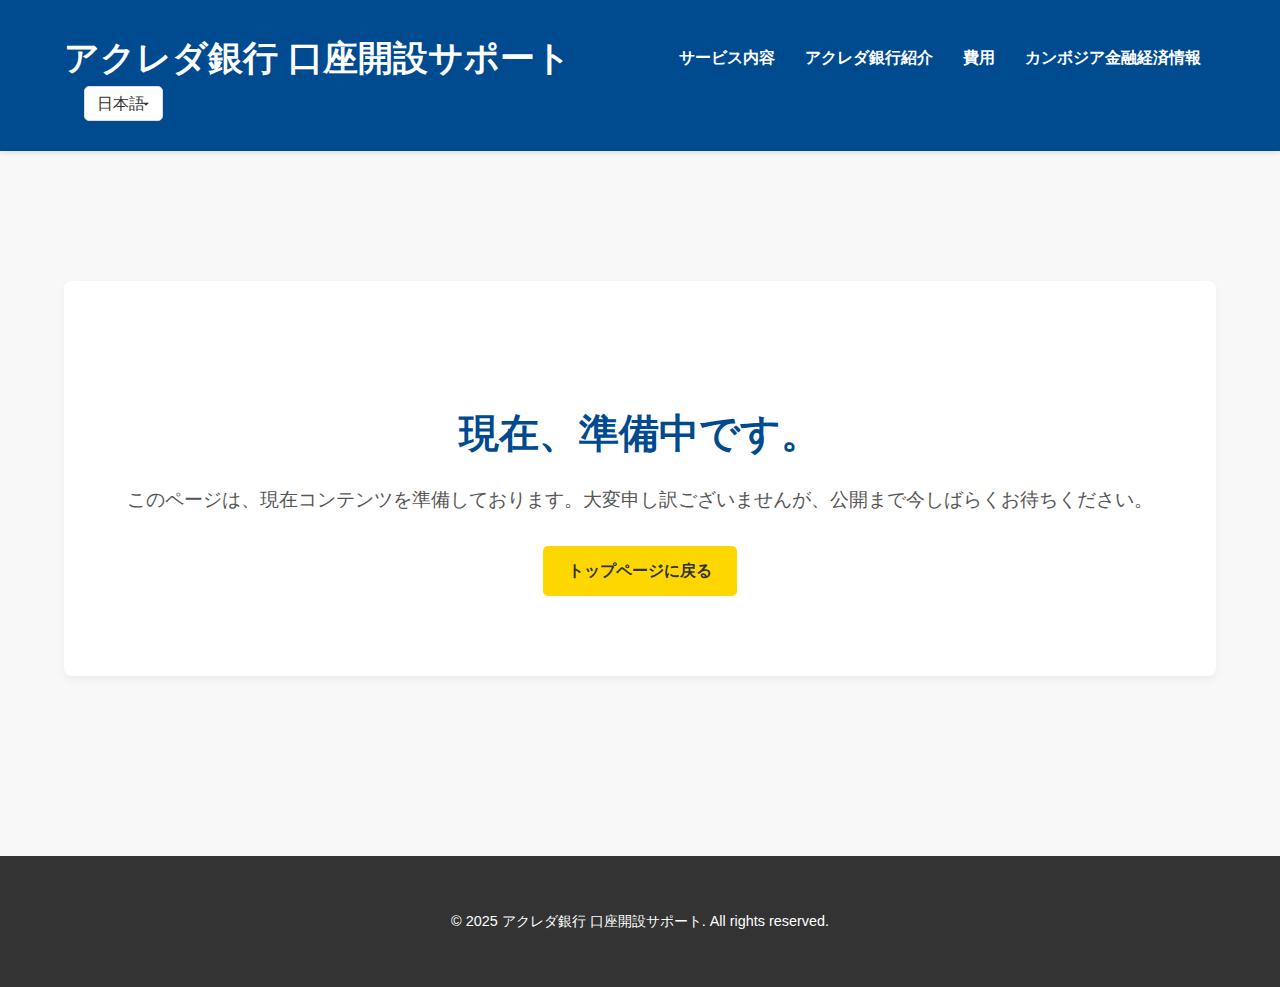
<file: pages/coming-soon.html>
<!DOCTYPE html>
<html lang="ja">
<head>
    <meta charset="UTF-8">
    <meta name="viewport" content="width=device-width, initial-scale=1.0">
    <title>準備中 - アクレダ銀行 口座開設サポート</title>
    <link rel="stylesheet" href="../css/style.css">
    <link rel="stylesheet" href="../css/language-switcher.css">
    <script src="../js/language-switcher.js" defer></script>
    <style>
        .coming-soon-content {
            text-align: center;
            padding: 80px 20px;
            background-color: #ffffff;
            border-radius: 8px;
            box-shadow: 0 4px 10px rgba(0,0,0,0.05);
            margin-top: 50px;
            margin-bottom: 50px;
        }
        .coming-soon-content h3 {
            color: #004A8F;
            font-size: 2.5em;
            margin-bottom: 20px;
        }
        .coming-soon-content p {
            font-size: 1.2em;
            color: #555;
            margin-bottom: 30px;
        }
        @media (max-width: 768px) {
            .coming-soon-content h3 {
                font-size: 2em;
            }
            .coming-soon-content p {
                font-size: 1em;
            }
        }
    </style>
</head>
<body>
    <header>
        <div class="container">
            <div class="logo">
                <h1>アクレダ銀行 口座開設サポート</h1>
            </div>
            <nav>
                <ul>
                    <li><a href="../index.html#services">サービス内容</a></li>
                    <li><a href="../index.html#acleda-info">アクレダ銀行紹介</a></li>
                    <li><a href="../index.html#fees">費用</a></li>
                    <li><a href="../index.html#economy">カンボジア金融経済情報</a></li>
                </ul>
            </nav>
            <div class="language-switcher">
                <select id="language-select">
                    <option value="ja">日本語</option>
                    <option value="en">English</option>
                    <option value="zh">中文</option>
                </select>
            </div>
        </div>
    </header>

    <main>
        <section class="section-padded">
            <div class="container">
                <div class="coming-soon-content">
                    <h3>現在、準備中です。</h3>
                    <p>このページは、現在コンテンツを準備しております。大変申し訳ございませんが、公開まで今しばらくお待ちください。</p>
                    <a href="../index.html" class="button">トップページに戻る</a>
                </div>
            </div>
        </section>
    </main>

    <footer>
        <div class="container">
            <p>&copy; 2025 アクレダ銀行 口座開設サポート. All rights reserved.</p>
        </div>
    </footer>
</body>
</html>
</file>
<file: css/style.css>
/* 基本設定 */
body {
    font-family: 'Helvetica Neue', Arial, sans-serif;
    margin: 0;
    padding: 0;
    line-height: 1.6;
    color: #333;
    background-color: #f8f8f8;
}

.container {
    width: 90%;
    max-width: 1200px;
    margin: 0 auto;
    padding: 20px 0;
}

/* ヘッダー */
header {
    background-color: #004A8F; /* アクレダ銀行のコーポレートカラーに近い青 */
    color: #fff;
    padding: 10px 0;
    box-shadow: 0 2px 5px rgba(0,0,0,0.1);
}

header .container {
    display: flex;
    justify-content: space-between;
    align-items: center;
    flex-wrap: wrap;
}

.logo {
    display: flex;
    align-items: center;
    margin-bottom: 0;
}

.logo h1 {
    font-size: 2.2em; /* ロゴがない分、タイトルを少し大きく */
    margin: 0;
    white-space: nowrap;
}

nav ul {
    list-style: none;
    margin: 0;
    padding: 0;
    display: flex;
    flex-wrap: wrap;
    justify-content: center;
}

nav ul li {
    margin: 0 15px;
}

nav ul li a {
    color: #fff;
    text-decoration: none;
    font-weight: bold;
    transition: color 0.3s ease;
    padding: 5px 0;
    display: block;
}

nav ul li a:hover {
    color: #ADD8E6;
}

/* ヒーローセクション */
#hero {
    background-color: #0066CC;
    color: #fff;
    text-align: center;
    padding: 80px 0;
    position: relative;
    overflow: hidden;
}

#hero::before {
    content: '';
    position: absolute;
    top: 0;
    left: 0;
    width: 100%;
    height: 100%;
    background: rgba(0, 0, 0, 0.2);
    z-index: 1;
}

#hero .container {
    position: relative;
    z-index: 2;
}

#hero h2 {
    font-size: 3em;
    margin-bottom: 15px;
    text-shadow: 2px 2px 4px rgba(0,0,0,0.3);
    color: #FFF; /* カンボジアの信頼をあなたに の文字色を白に */
}

#hero p {
    font-size: 1.2em;
    margin-bottom: 30px;
}

.button {
    display: inline-block;
    background-color: #FFD700;
    color: #333;
    padding: 12px 25px;
    text-decoration: none;
    border-radius: 5px;
    font-weight: bold;
    transition: background-color 0.3s ease;
}

.button:hover {
    background-color: #DAA520;
}

.button-secondary {
    background-color: #f0f0f0;
    color: #004A8F;
    border: 1px solid #004A8F;
}

.button-secondary:hover {
    background-color: #e0e0e0;
}


/* 各セクション */
.section-padded {
    padding: 60px 0;
}

.section-gray {
    background-color: #f0f4f7;
    padding: 60px 0;
}

h2 {
    font-size: 2.2em;
    color: #004A8F;
    text-align: center;
    margin-bottom: 40px;
    position: relative;
}

h2::after {
    content: '';
    position: absolute;
    bottom: -10px;
    left: 50%;
    transform: translateX(-50%);
    width: 60px;
    height: 3px;
    background-color: #FFD700;
}

/* サービス内容 */
#services p {
    max-width: 800px;
    margin: 0 auto 1em auto;
}

.service-links {
    display: flex;
    justify-content: center;
    flex-wrap: wrap;
    gap: 20px;
    margin-top: 30px;
}

.service-link-item {
    background-color: #fff;
    border: 1px solid #ddd;
    border-radius: 8px;
    padding: 30px;
    text-align: center;
    text-decoration: none;
    color: #004A8F;
    font-weight: bold;
    font-size: 1.1em;
    box-shadow: 0 4px 8px rgba(0,0,0,0.05);
    transition: transform 0.3s ease, box-shadow 0.3s ease;
    width: 220px;
    flex-shrink: 0;
    display: flex;
    align-items: center;
    justify-content: center;
    min-height: 120px;
}

.service-link-item:hover {
    transform: translateY(-5px);
    box-shadow: 0 8px 16px rgba(0,0,0,0.1);
    color: #003366;
}

/* アクレダ銀行紹介 */
.acleda-content {
    display: flex;
    flex-direction: column;
    align-items: center;
    gap: 25px;
    text-align: center; /* 銀行写真とサブ見出しを中央寄せに保つため */
}

.acleda-bank-photo {
    max-width: 100%;
    height: auto;
    border-radius: 8px;
    box-shadow: 0 4px 10px rgba(0,0,0,0.1);
}

/* アクレダ銀行紹介セクションのサブ見出し */
.acleda-content h3 {
    color: #004A8F;
    font-size: 1.4em;
    margin-top: 40px;
    margin-bottom: 15px;
    text-align: center;
}

.acleda-content p {
    max-width: 800px;
    margin: 0 auto;
    font-size: 1.05em;
    text-align: left; /* 段落は左寄せで読みやすく */
    margin-bottom: 1em; /* 段落間のスペース */
}

/* アクレダ銀行紹介セクション内のリスト */
.acleda-content ul {
    list-style: disc inside;
    text-align: left;
    max-width: 800px;
    margin: 0 auto 20px auto;
    padding-left: 20px;
}

.acleda-content ul li {
    margin-bottom: 5px;
}


/* 費用 */
.fee-details {
    background-color: #fff;
    border: 1px solid #ddd;
    border-radius: 8px;
    padding: 30px;
    max-width: 600px;
    margin: 0 auto;
    text-align: center;
    box-shadow: 0 4px 8px rgba(0,0,0,0.05);
}

.fee-details p {
    margin: 10px 0;
    font-size: 1.1em;
}

.fee-details .note {
    font-size: 0.9em;
    color: #666;
}

/* カンボジア金融経済情報 */
#economy p {
    text-align: left; /* 左揃えに変更 */
    max-width: 800px;
    margin: 0 auto 1.5em auto; /* 段落ごとの下余白 */
}
/* 最後の段落のみ、ボタンとの間隔を調整 */
#economy p:last-of-type {
    margin-bottom: 30px;
}


/* フッター */
footer {
    background-color: #333;
    color: #fff;
    text-align: center;
    padding: 20px 0;
    margin-top: 50px;
    font-size: 0.9em;
}

/* 下層ページ専用スタイル */
.sub-page-content {
    background-color: #fff;
    padding: 40px;
    border-radius: 8px;
    box-shadow: 0 4px 10px rgba(0,0,0,0.05);
    margin-top: 30px;
}

.sub-page-content h3 {
    color: #004A8F;
    font-size: 1.8em;
    margin-bottom: 25px;
    text-align: center;
}

/* セクションの説明文や注意書き (下層ページ用) */
.section-description, .section-note {
    text-align: left; /* 基本的に左揃え */
    max-width: 800px;
    margin: 1em auto;
    font-size: 1.1em;
}

.section-note {
    font-size: 0.95em;
    color: #666;
    margin-bottom: 2em; /* お手続きフローと必要書類の間にスペース */
    text-align: left; /* 下層ページの注釈も左揃え */
}

/* 手続きフローの画像 */
.procedure-content embed,
.procedure-content img {
    display: block;
    margin: 0 auto;
    max-width: 100%;
    height: auto;
    border: 1px solid #ddd;
    box-shadow: 0 2px 5px rgba(0,0,0,0.1);
}

/* 書類リストのスタイル */
.documents-list {
    margin-top: 40px; /* お手続きフローとの区切り */
}

.documents-list h4 {
    color: #004A8F;
    font-size: 1.3em;
    margin-top: 30px;
    margin-bottom: 15px;
    border-bottom: 2px solid #FFD700; /* 見出しの下線 */
    padding-bottom: 5px;
    text-align: left; /* 見出しも左揃え */
}

.documents-list ul {
    list-style: none; /* デフォルトのリストスタイルをなくす */
    padding: 0;
    margin-bottom: 30px;
}

.documents-list ul li {
    background-color: #f9f9f9;
    border: 1px solid #eee;
    padding: 15px 20px;
    margin-bottom: 10px;
    border-radius: 5px;
    text-align: left;
    line-height: 1.8; /* 行間を広げて見やすく */
}

.documents-list ul li strong {
    color: #004A8F;
    display: block; /* 項目名をブロックにして改行 */
    margin-bottom: 5px;
}


/* レスポンシブ対応 */
@media (max-width: 768px) {
    header .container {
        flex-direction: column;
        align-items: center;
    }

    nav ul {
        margin-top: 15px;
        flex-wrap: wrap;
        justify-content: center;
    }

    nav ul li {
        margin: 0 10px 10px 10px;
    }

    .logo {
        margin-bottom: 15px;
    }

    .logo h1 {
        font-size: 1.8em;
    }

    #hero h2 {
        font-size: 2.5em;
    }

    .service-link-item {
        width: 100%;
        max-width: 300px;
    }

    .acleda-content {
        flex-direction: column;
    }

    .acleda-content h3 {
        font-size: 1.2em;
    }

    .acleda-content p, .acleda-content ul {
        text-align: left; /* モバイルでも左寄せを維持 */
        padding-left: 15px; /* ドットのためのパディング調整 */
        padding-right: 15px;
    }
    
    #economy p {
        text-align: left; /* モバイルでも左揃え */
        padding-left: 15px;
        padding-right: 15px;
    }

    /* 下層ページ内のテキストやリストのモバイル調整 */
    .sub-page-content {
        padding: 20px;
    }

    .section-description, .section-note,
    .documents-list p, .documents-list ul, .documents-list h4 {
        text-align: left;
        padding-left: 15px;
        padding-right: 15px;
    }
    .documents-list h4 {
        text-align: center; /* モバイルでは見出しも中央寄せに */
    }

    .documents-list ul li {
        padding: 10px 15px;
    }
}

@media (max-width: 480px) {
    .logo h1 {
        font-size: 1.5em;
    }

    #hero h2 {
        font-size: 2em;
    }

    .section-padded, .section-gray {
        padding: 40px 0;
    }

    h2 {
        font-size: 1.8em;
    }
}
</file>
<file: css/language-switcher.css>
.language-switcher select {
    padding: 8px 12px;
    border: 1px solid #ddd;
    border-radius: 5px;
    background-color: #fff;
    font-size: 1em;
    cursor: pointer;
    appearance: none; /* デフォルトの矢印を非表示にする */
    -webkit-appearance: none;
    -moz-appearance: none;
    background-image: url('data:image/svg+xml;charset=US-ASCII,%3Csvg%20xmlns%3D%22http%3A%2F%2Fwww.w3.org%2F2000%2Fsvg%22%20viewBox%3D%220%200%2020%2020%22%3E%3Cpath%20d%3D%22M5%208l5%205%205-5z%22%20fill%3D%22%23333%22%2F%3E%3C%2Fsvg%3E');
    background-repeat: no-repeat;
    background-position: right 10px center;
    background-size: 12px;
    color: #333; /* 文字色を黒に */
}

.language-switcher select:focus {
    outline: none;
    border-color: #007bff;
    box-shadow: 0 0 0 2px rgba(0, 123, 255, 0.25);
}

/* ヘッダー内の言語セレクターの位置調整 */
header .language-switcher {
    margin-left: 20px; /* ナビゲーションとの間にスペース */
}

@media (max-width: 768px) {
    header .language-switcher {
        margin-left: 0;
        margin-top: 15px; /* モバイルでの配置調整 */
    }
}
</file>
